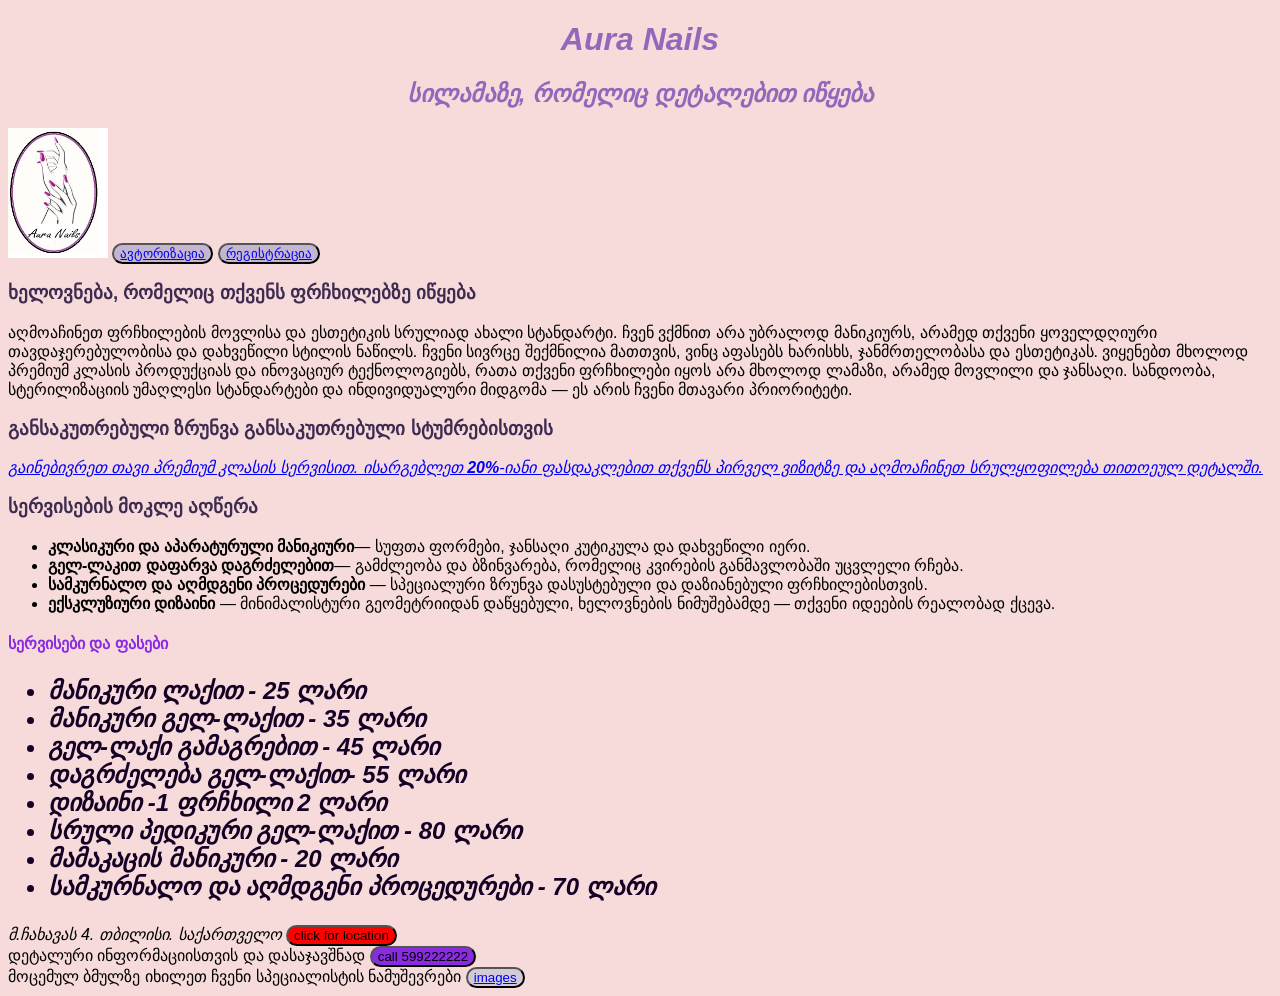
<file: index.html>
<!DOCTYPE html>
<html lang="en">
<head>
    <meta charset="UTF-8">
    <meta name="viewport" content="width=device-width, initial-scale=1.0">
    <title>Document</title>
    <link rel="stylesheet" href="style.css">
</head>

<body>
    
<header>
    <h1>Aura Nails </h1>

    <h2 class="details1">სილამაზე, რომელიც დეტალებით იწყება</h2>
    
</header>

<nav>
    <div>   
    <img width ="100px" src="images/logo.jpg" alt="logo"> 
    
   <button class="login"><a href="login.html">ავტორიზაცია</a></button>

    <button class="register"><a href="registration.html">რეგისტრაცია</a></button></button>

    </div>
</nav>

<main>
    <h3>ხელოვნება, რომელიც თქვენს ფრჩხილებზე იწყება</h3>
<p class="zogadi">აღმოაჩინეთ ფრჩხილების მოვლისა და ესთეტიკის სრულიად ახალი სტანდარტი. ჩვენ ვქმნით არა უბრალოდ მანიკიურს, არამედ თქვენი ყოველდღიური თავდაჯერებულობისა და დახვეწილი სტილის ნაწილს.</p>

<p class="zogadi2">ჩვენი სივრცე შექმნილია მათთვის, ვინც აფასებს ხარისხს, ჯანმრთელობასა და ესთეტიკას. ვიყენებთ მხოლოდ პრემიუმ კლასის პროდუქციას და ინოვაციურ ტექნოლოგიებს, რათა თქვენი ფრჩხილები იყოს არა მხოლოდ ლამაზი, არამედ მოვლილი და ჯანსაღი.

სანდოობა, სტერილიზაციის უმაღლესი სტანდარტები და ინდივიდუალური მიდგომა — ეს არის ჩვენი მთავარი პრიორიტეტი.

</p>

</main>
<section>
    <h3>
        განსაკუთრებული ზრუნვა განსაკუთრებული სტუმრებისთვის
    </h3>
    <p class="sale">
        გაინებივრეთ თავი პრემიუმ კლასის სერვისით. ისარგებლეთ <strong>20%</strong>-იანი ფასდაკლებით თქვენს პირველ ვიზიტზე და აღმოაჩინეთ სრულყოფილება თითოეულ დეტალში.
    </p>

</section>

<article>

<h3> სერვისების მოკლე აღწერა
</h3>
<ul>
<li><p><strong>კლასიკური და აპარატურული მანიკიური</strong></p>— სუფთა ფორმები, ჯანსაღი კუტიკულა და დახვეწილი იერი.</li>
<li><p><strong>გელ-ლაკით დაფარვა დაგრძელებით</strong></p>— გამძლეობა და ბზინვარება, რომელიც კვირების განმავლობაში უცვლელი რჩება.</li>
<li><p><strong>სამკურნალო და აღმდგენი პროცედურები</strong></p> — სპეციალური ზრუნვა დასუსტებული და დაზიანებული ფრჩხილებისთვის.</li>
<li><p><strong>ექსკლუზიური დიზაინი</strong></p> — მინიმალისტური გეომეტრიიდან დაწყებული, ხელოვნების ნიმუშებამდე — თქვენი იდეების რეალობად ქცევა.</li>

</ul>
</article>

<aside>
    <h4>
        სერვისები და ფასები
    </h4>
    <ul class="pricelist">
    <li>მანიკური ლაქით - 25 ლარი</li>
    <li>მანიკური გელ-ლაქით - 35 ლარი</li>
    <li>გელ-ლაქი გამაგრებით - 45 ლარი</li>
    <li>დაგრძელება გელ-ლაქით- 55 ლარი </li>
    <li>დიზაინი -1 ფრჩხილი 2 ლარი </li>
    <li>სრული პედიკური გელ-ლაქით - 80 ლარი</li>
    <li>მამაკაცის მანიკური - 20 ლარი </li>
    <li>სამკურნალო და აღმდგენი პროცედურები - 70 ლარი</li>
    </li></ul>

    
</aside>
 <footer>
    <address>მ.ჩახავას 4. თბილისი. საქართველო <a href="https://www.google.com/maps/place/Medea+Chakhava+St,+T'bilisi/@41.7217024,44.7370597,571m/data=!3m2!1e3!4b1!4m6!3m5!1s0x404473116ef8112d:0xe3dc10d9e24f8265!8m2!3d41.7216984!4d44.7396346!16s%2Fg%2F1hhjss7_6?entry=ttu&g_ep=EgoyMDI2MTAyMC4wIKXMDSoASAFQAw%3D%3D" target="_blank" rel="noopener noreferrer"><button class="location">click for location</button></a> <br></address>

 <p>დეტალური ინფორმაციისთვის და დასაჯავშნად </p><a="tel:+995599222222"><button class="call">call 599222222</button></button></a> <br>

<p>მოცემულ ბმულზე იხილეთ ჩვენი სპეციალისტის ნამუშევრები <button class="images"><a href="https://www.google.com/search?sca_esv=1353662de334d9b0&sxsrf=APpeQntyWOnKIrYMVnKWWieTZecD0hXmNw:1793123873680&q=%E1%83%A8%E1%83%98%E1%83%9A%E1%83%90%E1%83%99%E1%83%98+2026+%E1%83%A8%E1%83%98%E1%83%9A%E1%83%90%E1%83%99%E1%83%98%E1%83%A1+%E1%83%93%E1%83%98%E1%83%96%E1%83%90%E1%83%98%E1%83%9C%E1%83%94%E1%83%91%E1%83%98&uds=[base64]&udm=2&sa=X&ved=2ahUKEwjvlZ384tqXAxXB0QIHHRVzJPgQxKsJKAR6BAgYEAE&ictx=0&biw=1366&bih=641&dpr=1">images</a></button></p>

 </footer>

    
</body>
</html>
</file>
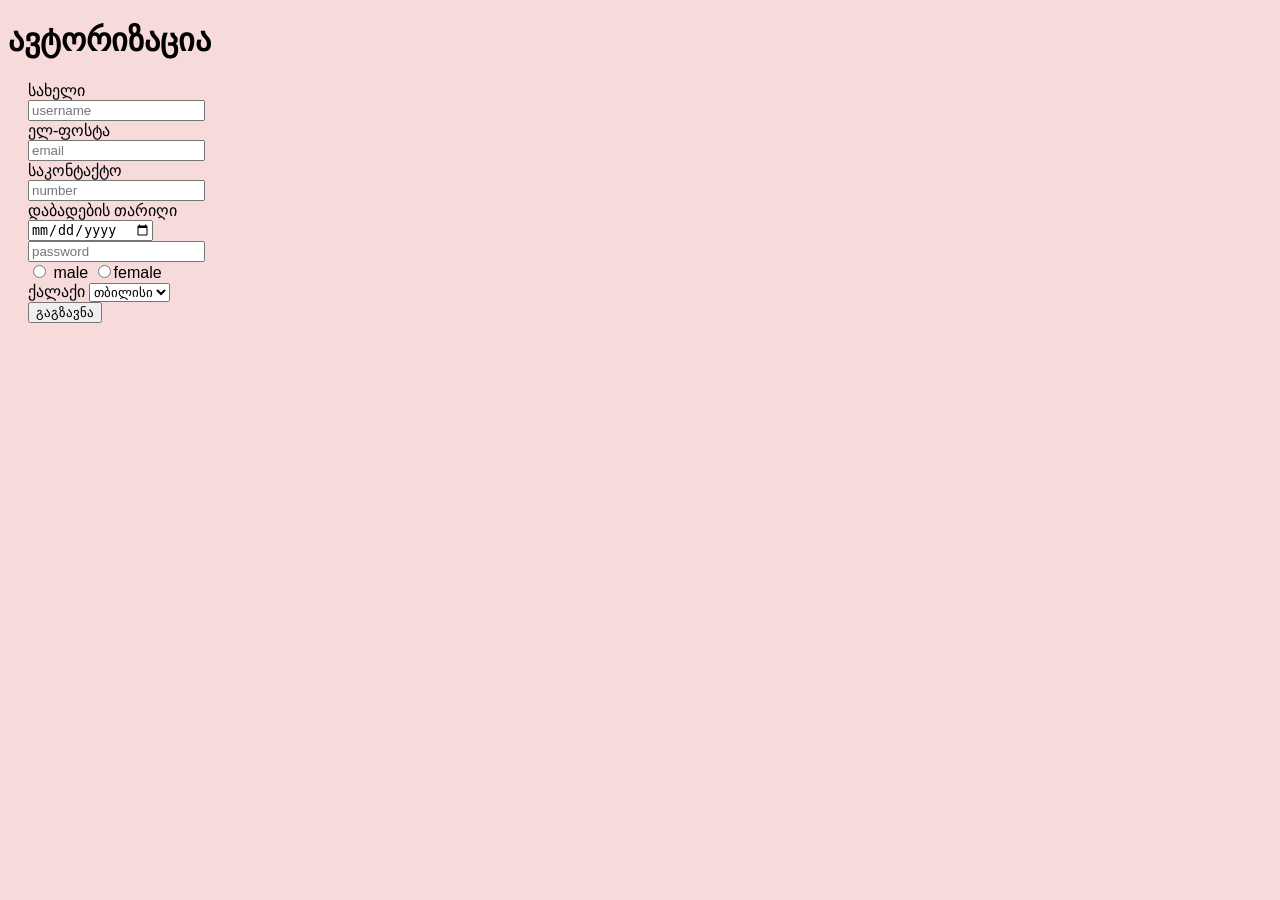
<file: login.html>
<!DOCTYPE html>
<html lang="en">
<head>
    <meta charset="UTF-8">
    <meta name="viewport" content="width=device-width, initial-scale=1.0">
    <title>Document</title>
    <link rel="stylesheet" href="style.css">
</head>
<h1>ავტორიზაცია

</h1>

<body>
<form action="/register" method="post">
  <label for="name">სახელი</label >
  <input id="name" name="username" type="text"placeholder= "username" required>
    
  <label for="email">ელ-ფოსტა</label>
  <input type="email"placeholder= "email"  required> 


 <label for="number">საკონტაქტო</label>
 <input type="number" placeholder= "number" required>

   <label for="data">დაბადების თარიღი</label>
   <input type="date" placeholder= "date of birth" required>
     
   <label for="password"></label>
    <input type="password"  placeholder= "password" required minlength="8" maxlength="10">


    <input type="radio" name="gender"> male
    <input type="radio" name="gender">female
   </div>

<label for="city">ქალაქი</label>
  <select id="city" name="city">
    <option value="tbs">თბილისი</option>
    <option value="bat">ბათუმი</option>
    <option value="kut">ქუთაისი</option>

  </select>

 <button type="submit">გაგზავნა</button>
</form>
  

    
</body>
</html>
</file>
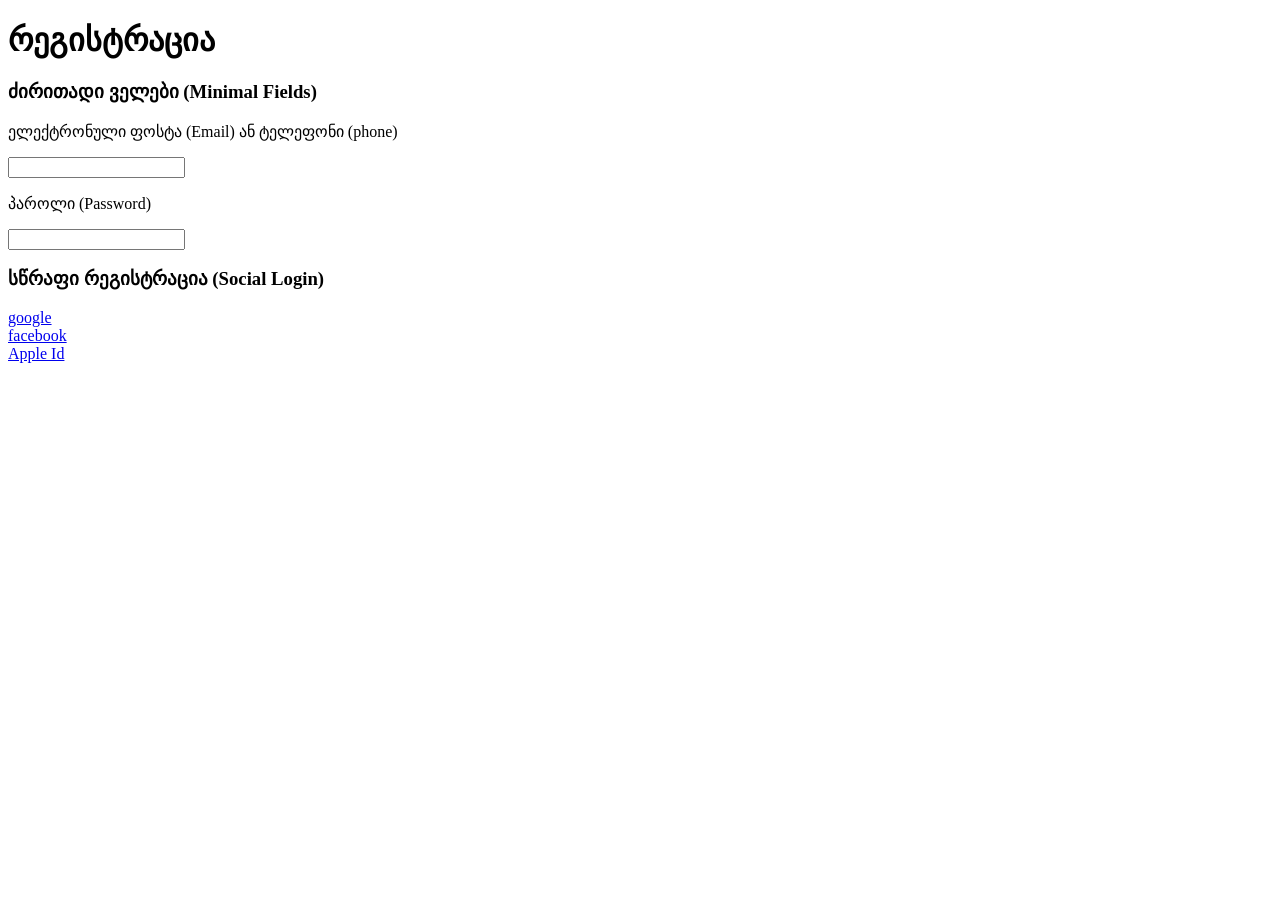
<file: registration.html>
<!DOCTYPE html>
<html lang="en">
<head>
    <meta charset="UTF-8">
    <meta name="viewport" content="width=device-width, initial-scale=1.0">
    <title>Document</title>
    <link rel="stylesheet" href="index.html">
</head><h1>
    რეგისტრაცია
</h1>

<body>
    
    <h3>ძირითადი ველები (Minimal Fields)</h3>
    <p class="email">ელექტრონული ფოსტა (Email) ან ტელეფონი (phone)</p>
    <input type="button width 1000px" value="   ">
     <p>პაროლი (Password)</p>
    <input type="button width 1000px" value="   ">
    <h3>სწრაფი რეგისტრაცია (Social Login)</h3>
    <a href="http://google">google</a> <br>
    <a href="http://facebook">facebook</a> <br>
    <a href="http://Apple ID">Apple Id</a>
    
    


</body>
</html>
</file>
<file: style.css>
header{
    text-align: center;
    color: rgb(147, 104, 187);
    font-size: medium;
    font-style: oblique;
    text-decoration: wavy;
}
body{
    background-color: rgb(247, 219, 219);
   font-family: Arial, Helvetica, sans-serif;
}
h3{
color: rgb(62, 44, 80);
}
.sale{
    color: blue;
    font-style: oblique;
    line-height: normal;
    text-decoration-line: underline;
    
}
.call{
    background-color: blueviolet;
    border-radius: 20px;
}
.location{
    background-color: red;
    border-radius: 20px;
}
.register{
    background-color: rgb(196, 182, 209);
    border-radius: 20px;
    
}
.login{
    background-color: rgb(196, 182, 209);
    border-radius: 20px;
    display: inline-block;
}
p{
    display: inline;
}
.pricelist{
    color: rgb(20, 1, 37);
    font-style: oblique;
    font-size: x-large;
    font-weight: bold;
}
h4{
    color: blueviolet;
}
.images{
    border-radius: 20px;
    background-color: rgb(210, 201, 218);
}

form{

width: 150px; ;
display:flex
flex-direction: column;
margin: 20px


}
</file>
